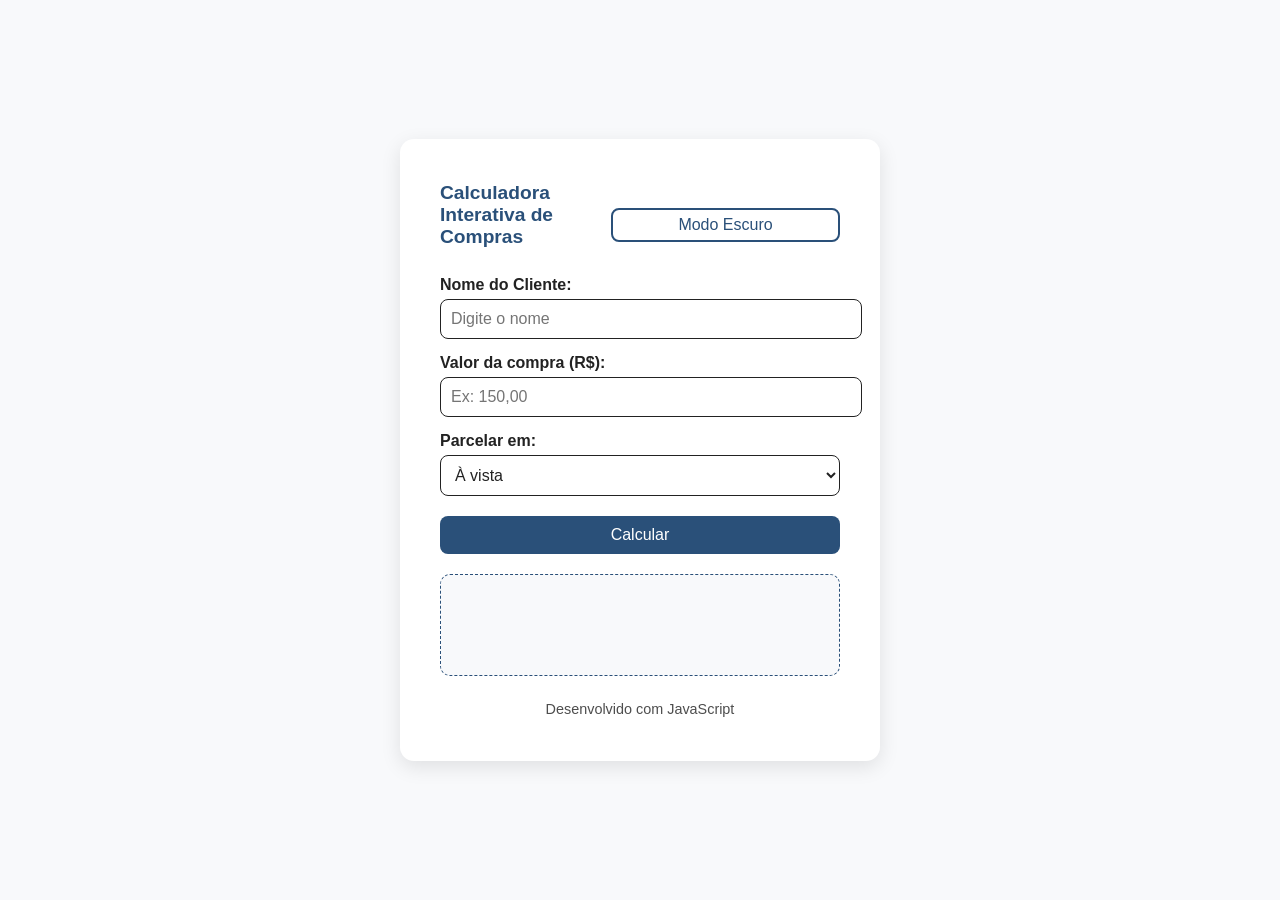
<file: index.html>
<!DOCTYPE html>
<html lang="en">
<head>
    <meta charset="UTF-8">
    <meta http-equiv="X-UA-Compatible" content="IE=edge">
    <meta name="viewport" content="width=device-width, initial-scale=1.0">
    <title>Calculadora Interativa de Compras</title>
    <link rel="stylesheet" href="style.css">
</head>
<body>
    <div class="container">
        <header>
            <h1>Calculadora Interativa de Compras</h1>
            <button id="temaBtn" onclick="alternarTema()">Modo Escuro</button>
        </header>
        <form id="formCompra">
            <label for="nome">Nome do Cliente:</label>
            <input type="text" id="nome" placeholder="Digite o nome" required>
            
            <label for="valor">Valor da compra (R$):</label>
            <input type="number" id="valor" placeholder="Ex: 150,00" required>

            <label for="parcelas">Parcelar em: </label>
            <select id="parcelas">
                <option value="1">À vista</option>
                <option value="2">2x</option>
                <option value="3">3x</option>
                <option value="4">4x</option>
            </select>
            <button type="button" onclick="calcular()">Calcular</button>
        </form>
        <section id="resultado" class="resultado"></section>
        <footer>
            <p>Desenvolvido com JavaScript</p>
        </footer>
    </div>
    <script src="script01.js"></script>
</body>

</html>
</file>
<file: style.css>
:root{
    --bg-color:#f8f9fb;
    --text-color: #222;
    --primary-color:#2a5079;
    --card-bg:#fff;
    --boder-color:#cbd5e1;
}

body.dark-mode{
    --bg-color:#1b1f27;
    --text-color: #e6e6e6;
    --primary-color:#4ba3ff;
    --card-bg:#262c36;
    --boder-color:#3c4450; 
}

body{
    font-family: "Poppins", sans-serif;
    background-color: var(--bg-color);
    color: var(--text-color);
    display: flex;
    justify-content: center;
    align-items: center;
    height: 100vh;
    margin: 0;
    transition: all 0.3s ease;
}

.container{
    background-color: var(--card-bg);
    padding: 30px 40px;
    border-radius:14px;
    box-shadow: 0 6px 20px rgba(0,0,0,0.1);
    width: 400px;
    max-width: 90%;
}

header{
display: flex;
justify-content: space-between;
align-items: center;
}

h1{
    font-size: 1.2rem;
    color: var(--primary-color);
}

#temaBtn{
     background: none;
     border: 2px solid var(--primary-color);
     color: var(--primary-color);
     padding: 6px 12px;
     border-radius: 500;
     cursor:pointer ;
     font-weight: 500;
     transition: all 0.3s;
}

#temaBtn:hover {
background-color: var(--primary-color);
color: #fff;
}

label{
display: block;
margin-top: 15px;
font-weight: 600;
color: var(--text-color);
}

input,select{
width: 100%;
padding: 10px;
margin-top: 5px;
border: 1px solid var(--text-color);
border-radius: 8px;
background-color: transparent;
color: var(--text-color);
font-size: 1rem;
}

button{
    background-color: var(--primary-color);
    color: #fff;
    border: none;
    border-radius: 8px;
    padding: 10px;
    margin-top: 20px;
    width: 100%;
    font-size: 1rem;
    cursor: pointer ;
    transition: background 0.3s;
}

button:hover{
    background-color: #1b3655;
}

.resultado{
    margin-top: 20px;
    padding: 15px;
    border-radius: 10px;
    border: 1px dashed var(--primary-color);
    background-color: var(--bg-color);
    color: var(--text-color);
    min-height: 70px;
    text-align: left;
    font-size: 1rem;
}

footer{
    text-align: center;
    margin-top: 25px;
    font-size: 0.9rem;
    color: var(--text-color);
    opacity: 0.8;
}
</file>
